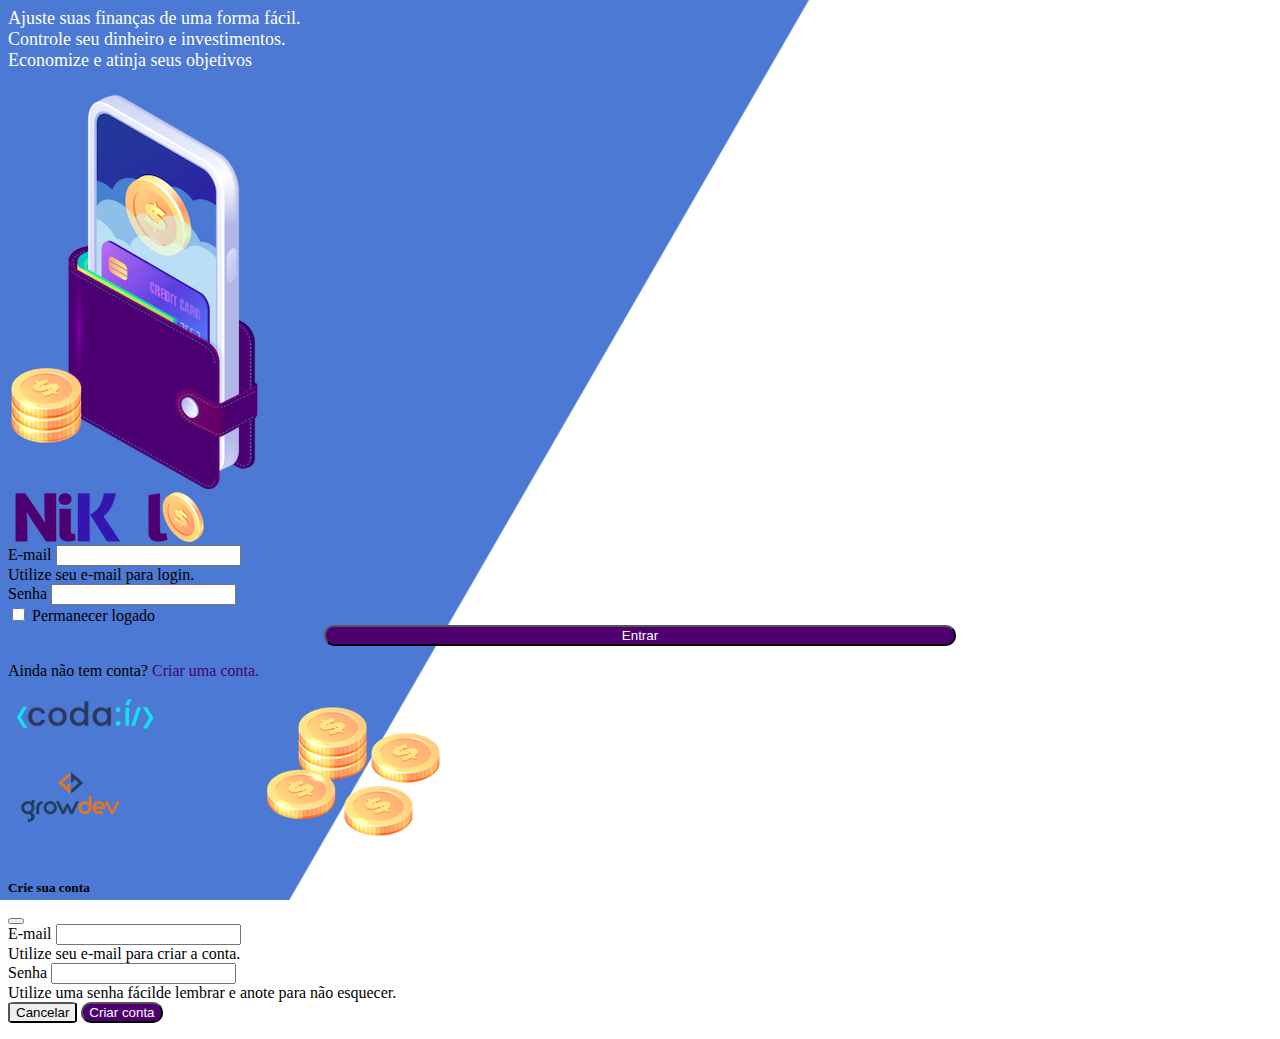
<file: nikel/public/index.html>
<html lang="pt">
<head>
    <meta charset="UTF-8">
    <meta http-equiv="X-UA-Compatible" content="IE=edge">
    <meta name="viewport" content="width=device-width, initial-scale=1.0">
    <title>Nikel</title>
    <link href="https://cdn.jsdelivr.net/npm/bootstrap@5.1.3/dist/css/bootstrap.min.css" rel="stylesheet" integrity="sha384-1BmE4kWBq78iYhFldvKuhfTAU6auU8tT94WrHftjDbrCEXSU1oBoqyl2QvZ6jIW3" crossorigin="anonymous">
    <link rel="stylesheet" href="./CSS/style.css">
</head>
<body id="login">
    <main>
        <div class="container">
            <div class="row vh-100">
                <div class="col d-flex justify-content-center flex-column my-5 ">
                    <div class="text-login">
                        <p>
                            Ajuste suas finanças de uma forma fácil. <br>
                            Controle seu dinheiro e investimentos. <br>
                            Economize e atinja seus objetivos<br>
                        </p>

                    </div>
                    <div class="text-center">
                        <img src="./assets/Imagens/pocket.png" alt="imagem pocket" class="img-fluid" srcset="">
                        <img src="./assets/Imagens/coins-small.png" alt="moedinhas" class="img-fluid d-none d-md-inline coins" srcset="">
                    </div>
                </div>
                <div class="col d-flex justify-content-center flex-column my-5">
                    <div class="container">
                        <div class="row">
                            <div >
                                <div class="text-center mb-3">
                                    <img src="./assets/Imagens/nikel-logo.png" alt="Logo Nikel" class="img-fluid" srcset="">

                                </div>
                            </div>
                        </div>
                        <div class="row">
                            <div class="col">
                                <form id="login-form" type = "submit"> 
                                    <div class="mb-3">
                                      <label for="email-input" class="form-label">E-mail</label>
                                      <input type="email" class="form-control" id="email-input" aria-describedby="emailHelp">
                                      <div id="emailHelp" class="form-text">Utilize seu e-mail para login.</div>
                                    </div>
                                    <div class="mb-3">
                                      <label for="password-input" class="form-label">Senha</label>
                                      <input type="password" class="form-control" id="password-input">
                                    </div>
                                    <div class="mb-3 form-check">
                                      <input type="checkbox" class="form-check-input" id="session-check">
                                      <label class="form-check-label" for="session-check">Permanecer logado</label>
                                    </div>
                                    <button type="submit" class="btn button-login">Entrar</button>
                                </form>
                            </div>
                        </div>
                        <div class="row">
                            <div class="col">
                                <p id="link-conta" data-bs-toggle="modal" data-bs-target="#register-modal" class="text-center mt-2 form-text">Ainda não tem conta? <span 
                                    class="link-default">Criar uma conta.</span> </p>
                            </div>
                        </div>
                        <div class="row">
                            <div class="col text-center mt-5">
                                <img src="./assets/Imagens/codai-logo.png" alt="Logo Codaí" class="img-fluid" srcset="">
                            </div>
                        </div>
                        <div class="row">
                            <div class="col text-center">
                                <img src="./assets/Imagens/growdev-logo.png" alt="Logo Growdev" class="img-fluid" srcset="">
                            </div>
                        </div>
                    </div>

                </div>
            </div>
        </div>
        <!-- Modal -->
        <div class="modal fade" id="register-modal" tabindex="-1" aria-labelledby="exampleModalLabel" aria-hidden="true">
            <div class="modal-dialog">
            <div class="modal-content">
                <div class="modal-header">
                <h5 class="modal-title" id="exampleModalLabel">Crie sua conta</h5>
                <button type="button" class="btn-close" data-bs-dismiss="modal" aria-label="Close"></button>
                </div>
                <form id="create-form">
                <div class="modal-body">
                    <form id="create-form">
                        <div class="mb-3">
                            <label for="email-create-input" class="form-label">E-mail</label>
                            <input type="email" required class="form-control" id="email-create-input" aria-describedby="emailHelp">
                            <div id="emailHelp" class="form-text">Utilize seu e-mail para criar a conta.</div>
                        </div>
                          <div class="mb-3">
                            <label for="password-create-input" class="form-label">Senha</label>
                            <input type="password" required class="form-control" id="password-create-input">
                            <div id="emailHelp" class="form-text">Utilize uma senha fácilde lembrar e anote para não esquecer.</div>
                        </div>
                </div>
                  <div class="modal-footer">
                    <button type="button" class="btn btn-secondary button-cancel"
                    data-bs-dismiss="modal">Cancelar</button>
                    <button type="submit" class="button-default">Criar conta</button>
                  </div>
                    </form>   
            </div>
            </div>
        </div>
    </main>
    <script src="https://cdn.jsdelivr.net/npm/bootstrap@5.1.3/dist/js/bootstrap.bundle.min.js" integrity="sha384-ka7Sk0Gln4gmtz2MlQnikT1wXgYsOg+OMhuP+IlRH9sENBO0LRn5q+8nbTov4+1p" crossorigin="anonymous"></script>
    <script src="./js/index.js"></script>
</body>
</html>
</file>
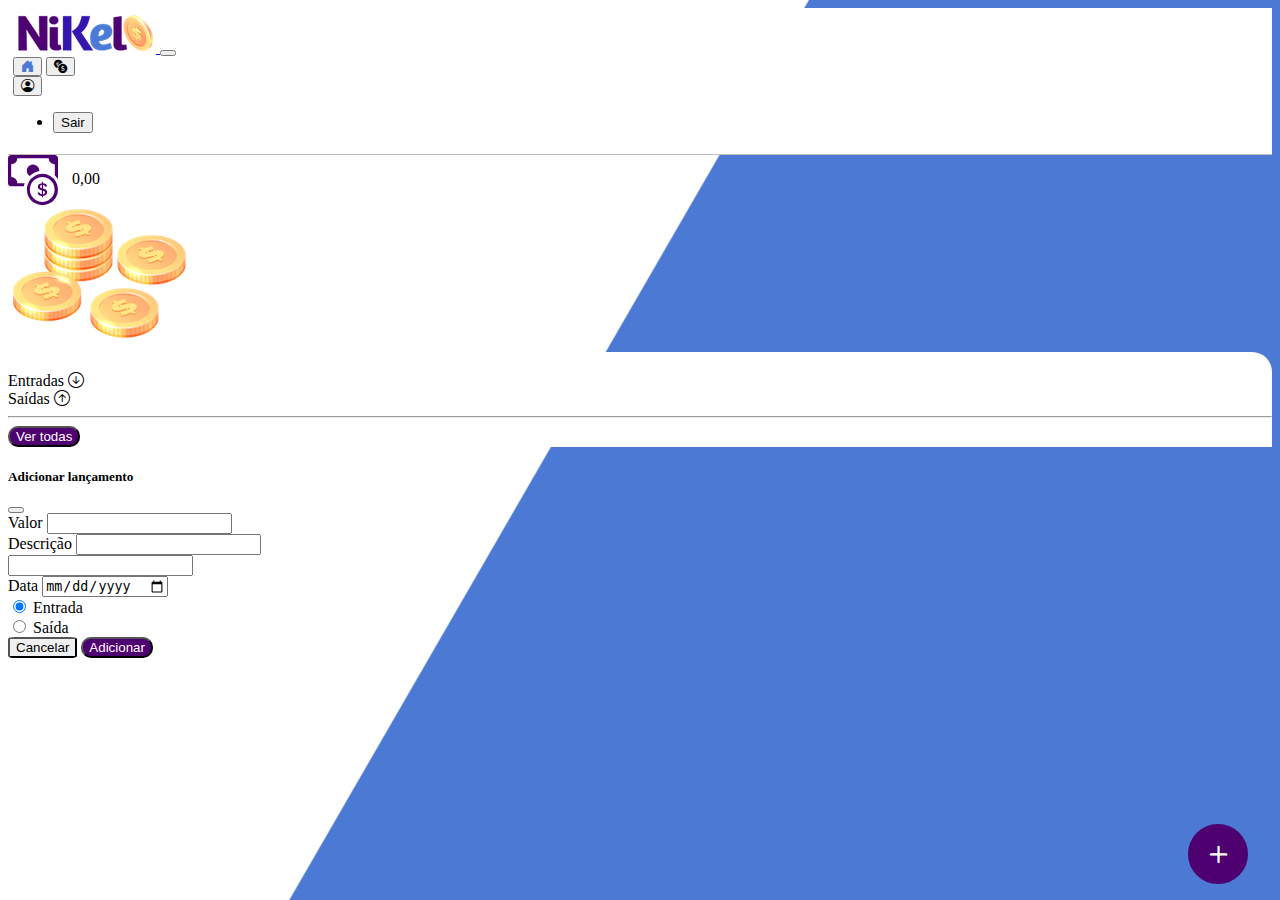
<file: nikel/public/home.html>
<html lang="pt">
<head>
    <meta charset="UTF-8">
    <meta http-equiv="X-UA-Compatible" content="IE=edge">
    <meta name="viewport" content="width=device-width, initial-scale=1.0">
    <title>Nikel - Home</title>
    <link href="https://cdn.jsdelivr.net/npm/bootstrap@5.1.3/dist/css/bootstrap.min.css" rel="stylesheet" integrity="sha384-1BmE4kWBq78iYhFldvKuhfTAU6auU8tT94WrHftjDbrCEXSU1oBoqyl2QvZ6jIW3" crossorigin="anonymous">
    <link rel="stylesheet" href="https://cdn.jsdelivr.net/npm/bootstrap-icons@1.8.1/font/bootstrap-icons.css">
    <link rel="stylesheet" href="./CSS/style.css">
</head>
<body id="app">
    <header>
        <nav class="navbar navbar-expand navbar-light bg-white">
            <div class="container-fluid">
              <a class="navbar-brand" href="#">
                  <img src="./assets/Imagens/nikel-small-logo.png" alt="Logo pequeno Nikel" class="img-fluid" srcset="">
              <button class="navbar-toggler" type="button" data-bs-toggle="collapse" data-bs-target="#navbarSupportedContent" aria-controls="navbarSupportedContent" aria-expanded="false" aria-label="Toggle navigation">
                <span class="navbar-toggler-icon"></span>
              </button>
              <div class="collapse navbar-collapse justify-content-end" id="navbarSupportedContent">
                <div class="d-flex menu">
                    <a href="home.html" ></i><button class="btn" type="button"><i class="color-secondary fs-4 bi bi-house-door-fill"></i></button></a>
                    <a href="transaction.html" ></i><button class="btn" type="button"><i class="fs-4 bi bi-currency-exchange"></i></button></a>
                    
                    <div class="dropdown">
                        <button class="btn" type="button" id="dropdownMenuButton1" data-bs-toggle="dropdown" aria-expanded="false"><i class="bi bi-person-circle fs-4"></i></i>
                        </button></a>
                        <ul class="dropdown-menu logout" aria-labelledby="dropdownMenuButton1">
                          <li><button class="dropdown-item" id = button-logout>Sair</button></li>
                        
                        </ul>
                      </div>
                </div>
              </div>
            </div>
          </nav>
    </header>
    <main>
        <div class="container-lg">
            <div class="row">
                <div class="col">
                    <i class=" d-flex bi bi-cash-coin color-primary icon-detail justify-content-start mt-4 align-items-center"></i>
                    <span class="fs-2" id="total">0,00</span>
                </div class text-center>
                <div class="col d-flex mt-4 justify-content-end">
                    <div>
                        <img src="./assets/Imagens/coins-small.png" alt="Logo moedas" srcset="">
                    </div>
                </div>
            </div>
            <div class="row">
                <div class="col shadow-lg info">
                    <div class="container">
                        <div class="row">
                            <div class="col-6">
                                <span class="fs-4">Entradas <i class="bi bi-arrow-down-circle fs-2 align-middle"></i></span> 
                            </div>
                            <div class="col-6">
                                <span class="fs-4 ">Saídas <i class="bi bi-arrow-up-circle fs-2 align-middle"></i></span>
                            </div>
                            <div class="col-12 my-2">
                                <hr>
                            </div>
                            <div class="row">
                                <div class="col">
                                    <div class="col-6">
                                        <div class="container p-0" id="cash-in-list">
                                           
                                        </div>
                                    </div>
                                    <div class="col-6">
                                        <div class="container p-0" id="cash-out-list">

                                        </div>
                                    </div>
                                </div>
                            </div>
                            <div class="col-12 mb-4">
                                <button type="button" class="btn button-default" id="transaction-button">Ver todas</button>
                            </div>
                        </div>
                    </div>
                </div>
            </div>
            <button class="btn button-float" data-bs-toggle="modal" data-bs-target="#transaction-modal"><i class="bi bi-plus"></i></button> 
        </div>
        <!-- Modal -->
        <div class="modal fade" id="transaction-modal" tabindex="-1" aria-labelledby="exampleModalLabel" aria-hidden="true">
            <div class="modal-dialog">
            <div class="modal-content">
                <div class="modal-header">
                <h5 class="modal-title" id="exampleModalLabel">Adicionar lançamento</h5>
                <button type="button" class="btn-close" data-bs-dismiss="modal" aria-label="Close"></button>
                </div>
                <form id="transaction-form">
                    <div class="modal-body">
                    
                        <div class="mb-3">
                            <label for="value-input" class="form-label">Valor</label>
                            <input type="number" step = "any" class="form-control" id="value-input" required>
                        </div>
                        <div class="mb-3">
                          <label for="description-input" class="form-label">Descrição</label>
                          <input type="text" class="form-control" id="description-input">
                        </div>
                  <div>
                    <input type="number" class="form-control" id="email-create-input" aria-describedby="emailHelp">
                    </div>
                    <div class="mb-3">
                  <label for="date-input" class="form-label">Data</label>
                  <input type="date" class="form-control" id="date-input" required>
                  </div>
                  <div class="mb-3">
                    <div class="form-check form-check-inline">
                        <input class="form-check-input" type="radio" name="type-input" id="inlineRadio1" value="1" checked>
                        <label class="form-check-label" for="inlineRadio1">Entrada</label>
                      </div>
                      <div class="form-check form-check-inline">
                        <input class="form-check-input" type="radio" name="type-input" id="inlineRadio2" value="2">
                        <label class="form-check-label" for="inlineRadio2">Saída</label>
                      </div>
                  </div>
                    <div class="modal-footer">
                  <button type="button" class="btn btn-secondary button-cancel"
                   data-bs-dismiss="modal">Cancelar</button>
                  <button type="submit" class="button-default">Adicionar</button>
                  </div>
                </form>   
            </div>
            </div>
        </div>
    </main>
    <script src="https://cdn.jsdelivr.net/npm/bootstrap@5.1.3/dist/js/bootstrap.bundle.min.js" 
    integrity="sha384-ka7Sk0Gln4gmtz2MlQnikT1wXgYsOg+OMhuP+IlRH9sENBO0LRn5q+8nbTov4+1p" 
    crossorigin="anonymous"></script>
    <script src="./js/home.js"></script>
</body>
</html>
</file>
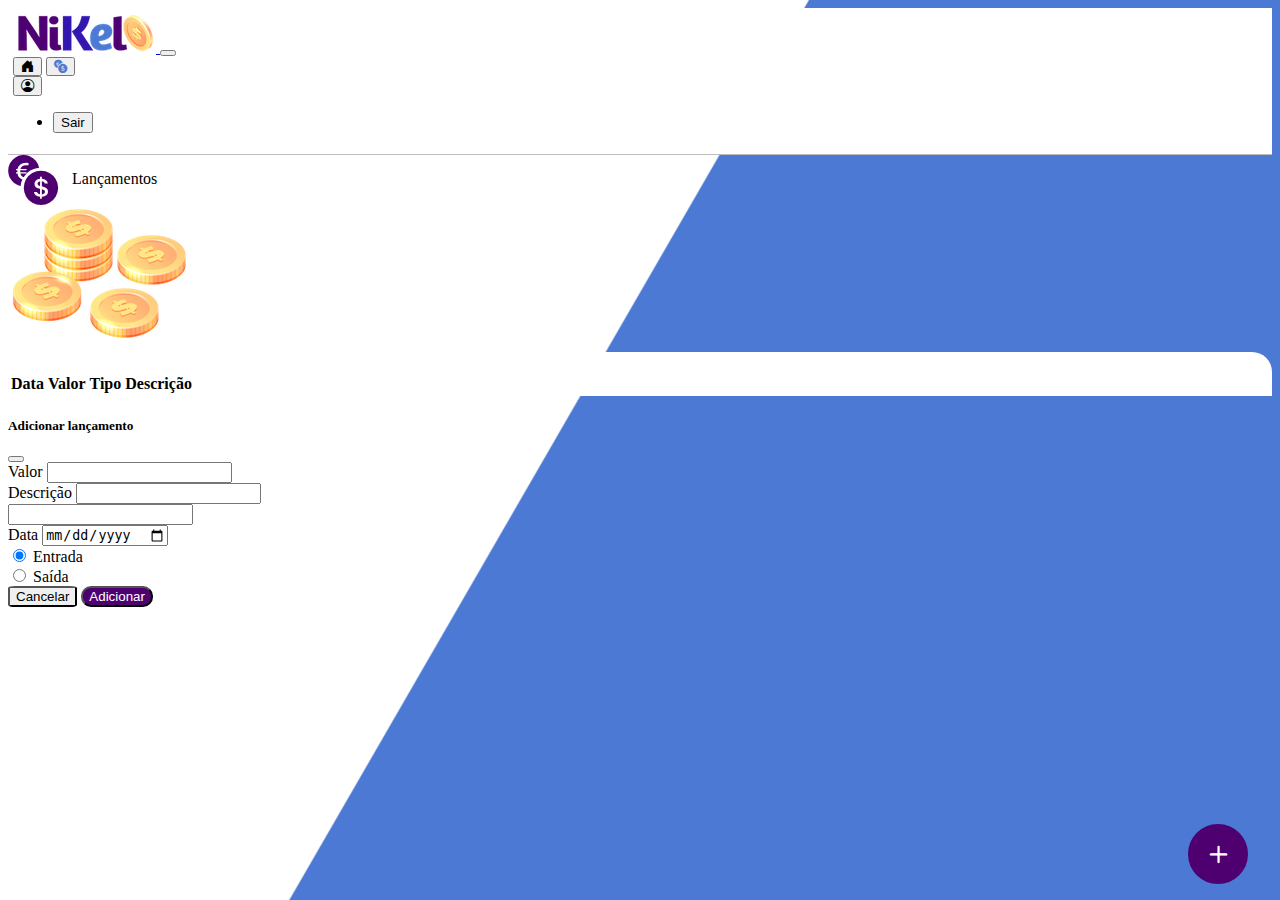
<file: nikel/public/transaction.html>
<html lang="pt">
<head>
    <meta charset="UTF-8">
    <meta http-equiv="X-UA-Compatible" content="IE=edge">
    <meta name="viewport" content="width=device-width, initial-scale=1.0">
    <title>Nikel - Lançamentos</title>
    <link href="https://cdn.jsdelivr.net/npm/bootstrap@5.1.3/dist/css/bootstrap.min.css" rel="stylesheet" integrity="sha384-1BmE4kWBq78iYhFldvKuhfTAU6auU8tT94WrHftjDbrCEXSU1oBoqyl2QvZ6jIW3" crossorigin="anonymous">
    <link rel="stylesheet" href="https://cdn.jsdelivr.net/npm/bootstrap-icons@1.8.1/font/bootstrap-icons.css">
    <link rel="stylesheet" href="./CSS/style.css">
</head>
<body id="app">
    <header>
        <nav class="navbar navbar-expand navbar-light bg-white">
            <div class="container-fluid">
              <a class="navbar-brand" href="#">
                  <img src="./assets/Imagens/nikel-small-logo.png" alt="Logo pequeno Nikel" class="img-fluid" srcset="">
              <button class="navbar-toggler" type="button" data-bs-toggle="collapse" data-bs-target="#navbarSupportedContent" aria-controls="navbarSupportedContent" aria-expanded="false" aria-label="Toggle navigation">
                <span class="navbar-toggler-icon"></span>
              </button>
              <div class="collapse navbar-collapse justify-content-end" id="navbarSupportedContent">
                <div class="d-flex menu">
                    <a href="home.html" ></i><button class="btn" type="button"><i class=" fs-4 bi bi-house-door-fill"></i></button></a>
                    <a href="transaction.html" ></i><button class="btn" type="button"><i class="fs-4 bi bi-currency-exchange color-secondary"></i></button></a>
                    
                    <div class="dropdown">
                        <button class="btn" type="button" id="dropdownMenuButton1" data-bs-toggle="dropdown" aria-expanded="false"><i class="bi bi-person-circle fs-4"></i></i>
                        </button></a>
                        <ul class="dropdown-menu logout" aria-labelledby="dropdownMenuButton1">
                          <li><button class="dropdown-item" id ="button-logout">Sair</button></li>
                        
                        </ul>
                      </div>
                </div>
              </div>
            </div>
          </nav>
    </header>
    <main>
        <div class="container-lg">
            <div class="row">
                <div class="col d-flex justify-content-start mt-4 align-items-center">
                    <i class=" bi bi-currency-exchange color-primary icon-detail "></i>
                    <span class="fs-2">Lançamentos</span>
                </div class text-center>
                <div class="col d-flex mt-4 justify-content-end">
                    <div>
                        <img src="./assets/Imagens/coins-small.png" alt="Logo moedas" srcset="">
                    </div>
                </div>
            </div>
            <div class="row">
                <div class="col shadow-lg info">
                    <div class="container">
                        <div class="row">
                            <div class="col">
                                <table class="table">
                                    <thead>
                                      <tr>
                                        <th scope="col">Data</th>
                                        <th scope="col">Valor</th>
                                        <th scope="col">Tipo</th>
                                        <th scope="col">Descrição</th>
                                      </tr>
                                    </thead>
                                    <tbody id="transactions-list">
                                      
                                    </tbody>
                                  </table>
                            </div>
                        </div>
                    </div>
                </div>
            </div>
            <button class="btn button-float" data-bs-toggle="modal" data-bs-target="#transaction-modal"><i class="bi bi-plus"></i></button>
        </div>
        <!-- Modal -->
        <div class="modal fade" id="transaction-modal" tabindex="-1" aria-labelledby="exampleModalLabel" aria-hidden="true">
            <div class="modal-dialog">
            <div class="modal-content">
                <div class="modal-header">
                <h5 class="modal-title" id="exampleModalLabel">Adicionar lançamento</h5>
                <button type="button" class="btn-close" data-bs-dismiss="modal" aria-label="Close"></button>
                </div>
                <form id="transaction-form">
                    <div class="modal-body">
                  
                          <div class="mb-3">
                              <label for="value-input" class="form-label">Valor</label>
                             <input type="number" step = "any" class="form-control" id="value-input">
                          </div>
                          <div class="mb-3">
                            <label for="description-input" class="form-label">Descrição</label>
                            <input type="text" class="form-control" id="description-input">
                          </div>
                         <div>
                            <input type="number" class="form-control" id="email-create-input" aria-describedby="emailHelp">
                        </div>
                        <div class="mb-3">
                          <label for="date-input" class="form-label">Data</label>
                          <input type="date" class="form-control" id="date-input">
                      </div>
                      <div class="mb-3">
                          <div class="form-check form-check-inline">
                            <input class="form-check-input" type="radio" name="type-input" id="inlineRadio1" value="1" checked>
                            <label class="form-check-label" for="inlineRadio1">Entrada</label>
                          </div>
                      <div class="form-check form-check-inline">
                        <input class="form-check-input" type="radio" name="type-input" id="inlineRadio2" value="2">
                        <label class="form-check-label" for="inlineRadio2">Saída</label>
                      </div>
                  </div>
                    <div class="modal-footer">
                  <button type="button" class="btn btn-secondary button-cancel"
                   data-bs-dismiss="modal">Cancelar</button>
                  <button type="submit" class="button-default">Adicionar</button>
                  </div>
                </form>   
            </div>
            </div>
        </div>
    </main>
    <script src="https://cdn.jsdelivr.net/npm/bootstrap@5.1.3/dist/js/bootstrap.bundle.min.js" 
    integrity="sha384-ka7Sk0Gln4gmtz2MlQnikT1wXgYsOg+OMhuP+IlRH9sENBO0LRn5q+8nbTov4+1p" 
    crossorigin="anonymous"></script>
    <script src=".//js/transactions.js"></script>
</body>

</html>
</file>
<file: nikel/public/CSS/style.css>
#login{
    background: linear-gradient(120deg, #4c79d3 44.9%, white 45%) no-repeat fixed; 
}

#app{
    background: linear-gradient(120deg, white 44.9%, #4c79d3 45%) no-repeat fixed; 
}

header{
    border-bottom: 1px solid #bebcbc;
    padding: 5px;
    background-color: white; 
}

.color-primary{
color: #4e0070;
}

.color-secondary{
color: #4c79d3;
}

.info{
    background-color: white;
    border-radius: 20px 20px 0px 0px;
    padding: 20px 0px 0px 0px;


}

.icon-detail{
    font-size: 50px;
    margin-right: 10px;
    vertical-align: middle;
}

.text-login{
    color: white; font-size: 18px; font-weight: 500;
}
.coins{
    position: absolute; 
    bottom: 50px;
}
.button-login{
    border-radius: 10px; 
    background-color: #4e0070;
    color: white;
    width: 50%;
    margin: 0 25%;
}
.button-login:hover, .button-default:hover{
    background: #4c79d3;
    color: white;
}

.button-default{
    border-radius: 10px;
    background-color: #4e0070;
    color: white;
}

.button-cancel{
    border-radius: 10%;
    
}

.button-float{
    border-radius: 100%;
    height: 60px;
    width: 60px;
    background-color: #4e0070;
    position: fixed;
    font-size: 35px;
    bottom: 1rem;
    right: 2rem;
    padding: 0 !important;
    color: white;
    border: 2px solid #4e0070;
}

.button-float:hover{
    background-color: white;
    border: 2px #4c79d3 solid;
    color: #4c79d3;
}

.link-default{
    color: #4e0070;
    cursor: pointer;
}
.link-default:hover{
    color: #4c79d3;
}

.logout{
    min-width: 5rem !important;
}

.menu{
    margin-right: 20px;
}
</file>
